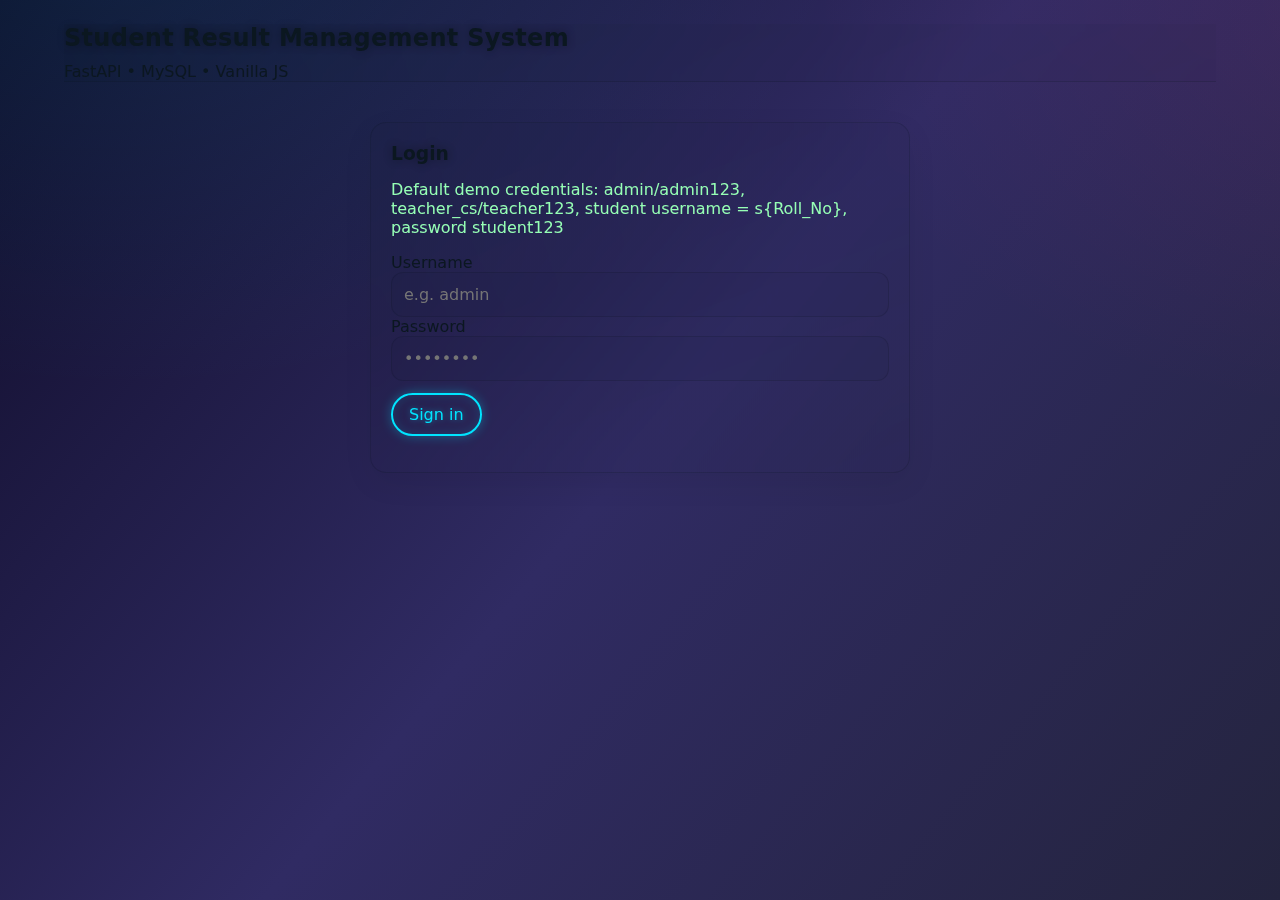
<file: frontend/index.html>
<!doctype html>
<html>
<head>
  <meta charset="utf-8"/>
  <title>SRMS • Login</title>
  <link rel="stylesheet" href="css/neon.css"/>
  <link rel="stylesheet" href="css/styles.css"/>
</head>
<body>
  <div class="blobs">
    <div class="blob"></div><div class="blob"></div><div class="blob"></div>
  </div>
  <div class="container">
    <header class="header">
      <h2 class="brand">Student Result Management System</h2>
      <div class="neon-chip">FastAPI • MySQL • Vanilla JS</div>
    </header>

    <div class="card" style="max-width:540px;margin:40px auto;">
      <h3>Login</h3>
      <p class="notice">Default demo credentials: admin/admin123, teacher_cs/teacher123, student username = s{Roll_No}, password student123</p>
      <div class="row">
        <div style="flex:1;">
          <label>Username</label>
          <input id="username" placeholder="e.g. admin"/>
        </div>
      </div>
      <div class="row">
        <div style="flex:1;">
          <label>Password</label>
          <input id="password" type="password" placeholder="••••••••"/>
        </div>
      </div>
      <div style="margin-top:12px;">
        <button class="neon-btn" onclick="login()">Sign in</button>
      </div>
      <p id="msg"></p>
    </div>
  </div>
  <script src="js/api.js"></script>
  <script src="js/auth.js"></script>
  <script>
    async function login(){
      const u = document.getElementById('username').value.trim();
      const p = document.getElementById('password').value.trim();
      const res = await apiLogin(u,p);
      const token = res?.access_token;
      if(!token){ document.getElementById('msg').textContent='Invalid credentials'; document.getElementById('msg').className='error'; return; }
      localStorage.setItem('token', token);
      // decode role from JWT payload (simple parse)
      const payload = JSON.parse(atob(token.split('.')[1]));
      const role = payload.role;
      if(role === 'admin') location.href = 'admin.html';
      else if(role === 'teacher') location.href = 'teacher.html';
      else location.href = 'student.html';
    }
  </script>
</body>
</html>
</file>
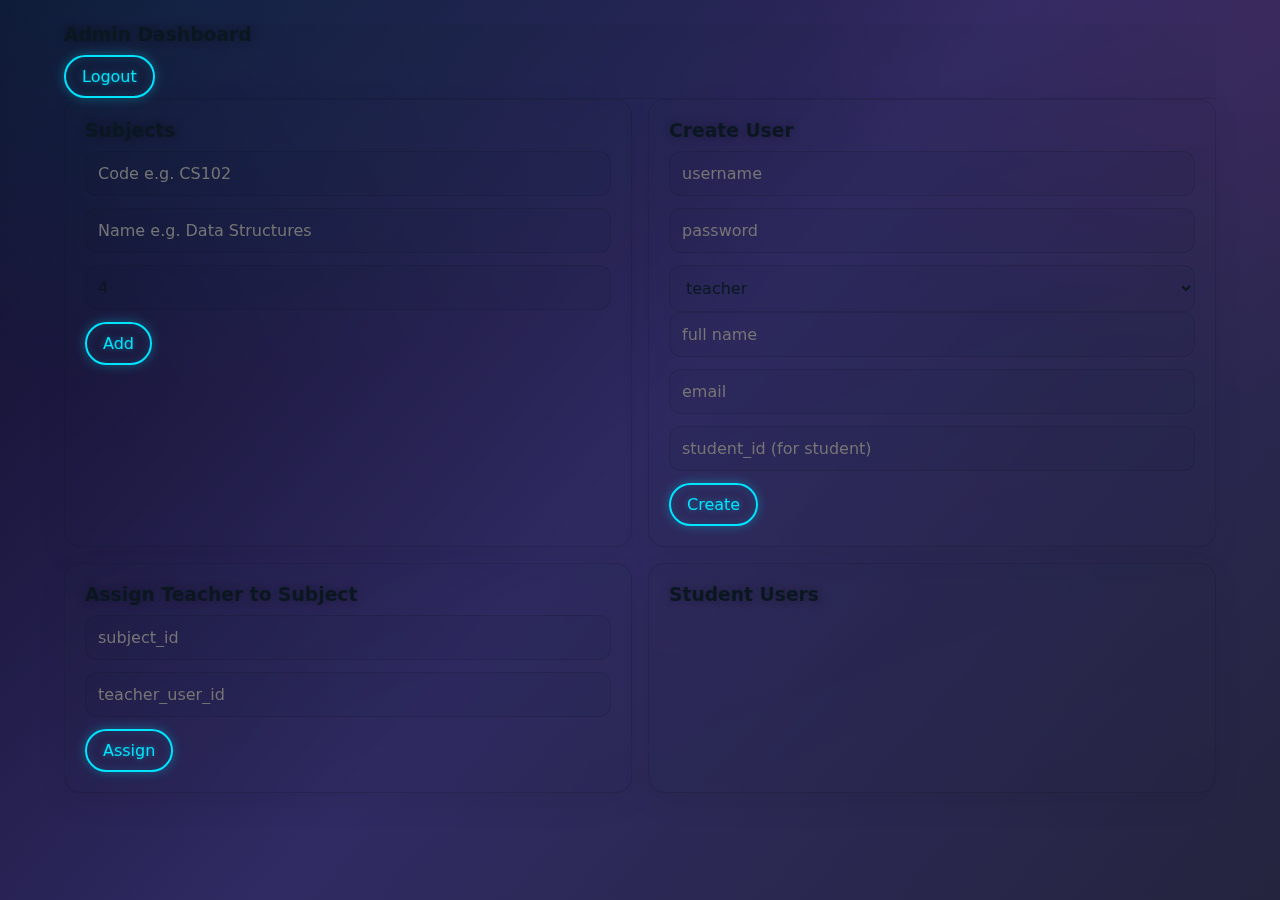
<file: frontend/admin.html>
<!doctype html>
<html>
<head>
  <meta charset="utf-8"/>
  <title>SRMS • Admin</title>
  <link rel="stylesheet" href="css/neon.css"/>
  <link rel="stylesheet" href="css/styles.css"/>
</head>
<body>
  <div class="blobs"><div class="blob"></div><div class="blob"></div><div class="blob"></div></div>
  <div class="container">
    <div class="header">
      <h3>Admin Dashboard</h3>
      <div>
        <button class="neon-btn" onclick="logout()">Logout</button>
      </div>
    </div>

    <div class="grid grid-2">
      <div class="card">
        <h3>Subjects</h3>
        <div class="row">
          <input id="sub_code" placeholder="Code e.g. CS102">
          <input id="sub_name" placeholder="Name e.g. Data Structures">
          <input id="sub_credits" type="number" value="4" min="1" max="6">
          <button class="neon-btn" onclick="createSubject()">Add</button>
        </div>
        <table class="table" id="subjects"></table>
      </div>

      <div class="card">
        <h3>Create User</h3>
        <div class="row">
          <input id="u_username" placeholder="username">
          <input id="u_password" type="password" placeholder="password">
          <select id="u_role">
            <option value="teacher">teacher</option>
            <option value="student">student</option>
            <option value="admin">admin</option>
          </select>
        </div>
        <div class="row">
          <input id="u_full_name" placeholder="full name">
          <input id="u_email" placeholder="email">
          <input id="u_student_id" type="number" placeholder="student_id (for student)">
          <button class="neon-btn" onclick="createUser()">Create</button>
        </div>
      </div>

      <div class="card">
        <h3>Assign Teacher to Subject</h3>
        <div class="row">
          <input id="as_subject_id" type="number" placeholder="subject_id">
          <input id="as_teacher_user_id" type="number" placeholder="teacher_user_id">
          <button class="neon-btn" onclick="assignTeacher()">Assign</button>
        </div>
        <div id="as_msg"></div>
      </div>

      <div class="card">
        <h3>Student Users</h3>
        <table class="table" id="students"></table>
      </div>
    </div>
  </div>
  <script src="js/api.js"></script>
  <script src="js/auth.js"></script>
  <script src="js/admin.js"></script>
</body>
</html>
</file>
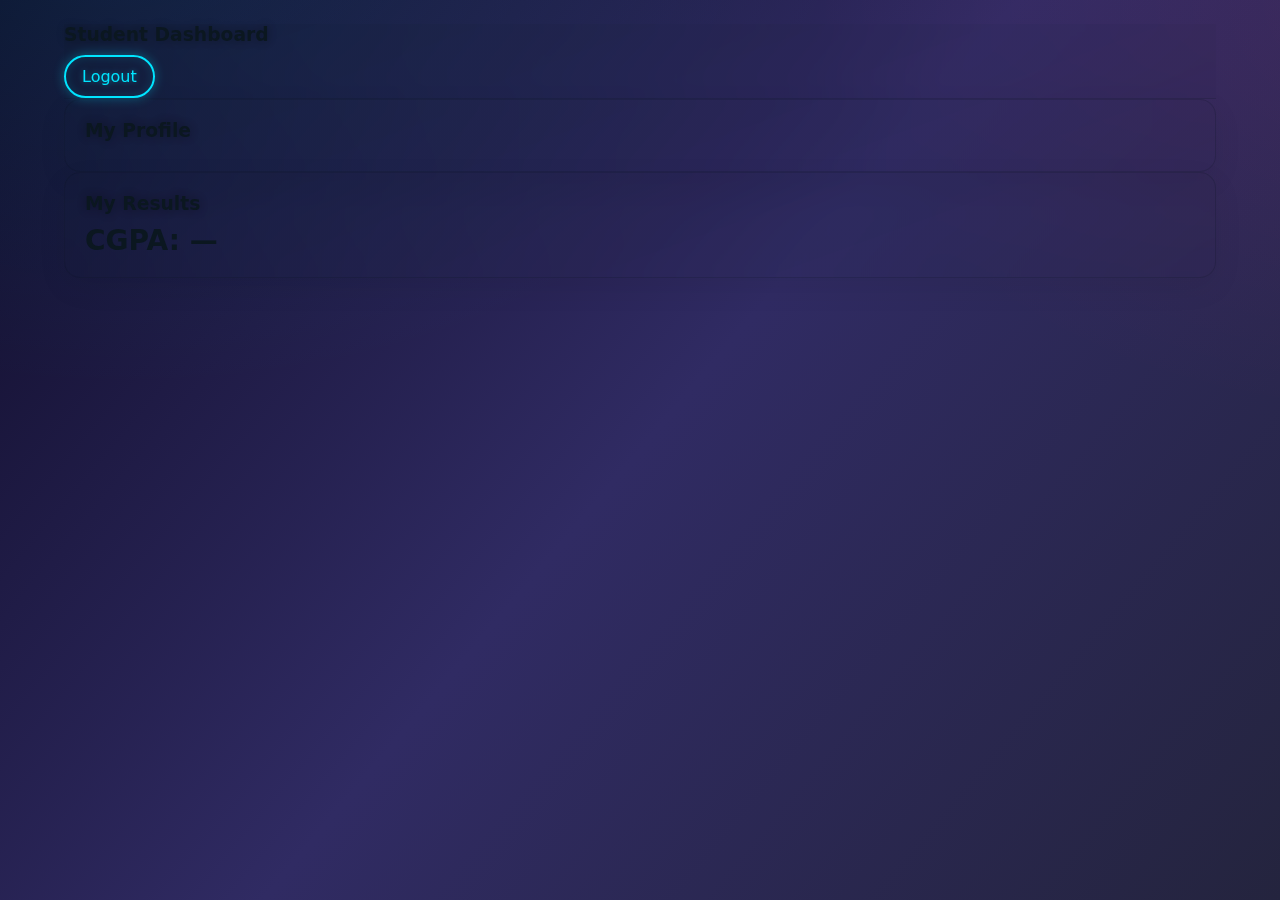
<file: frontend/student.html>
<!doctype html>
<html>
<head>
  <meta charset="utf-8"/>
  <title>SRMS • Student</title>
  <link rel="stylesheet" href="css/neon.css"/>
  <link rel="stylesheet" href="css/styles.css"/>
</head>
<body>
  <div class="blobs"><div class="blob"></div><div class="blob"></div><div class="blob"></div></div>
  <div class="container">
    <div class="header">
      <h3>Student Dashboard</h3>
      <div>
        <button class="neon-btn" onclick="logout()">Logout</button>
      </div>
    </div>

    <div class="card">
      <h3>My Profile</h3>
      <div id="profile"></div>
    </div>

    <div class="card">
      <h3>My Results</h3>
      <div class="row">
        <div class="kpi">CGPA: <span id="cgpa">—</span></div>
      </div>
      <table class="table" id="marks"></table>
    </div>
  </div>
  <script src="js/api.js"></script>
  <script src="js/auth.js"></script>
  <script src="js/student.js"></script>
</body>
</html>
</file>
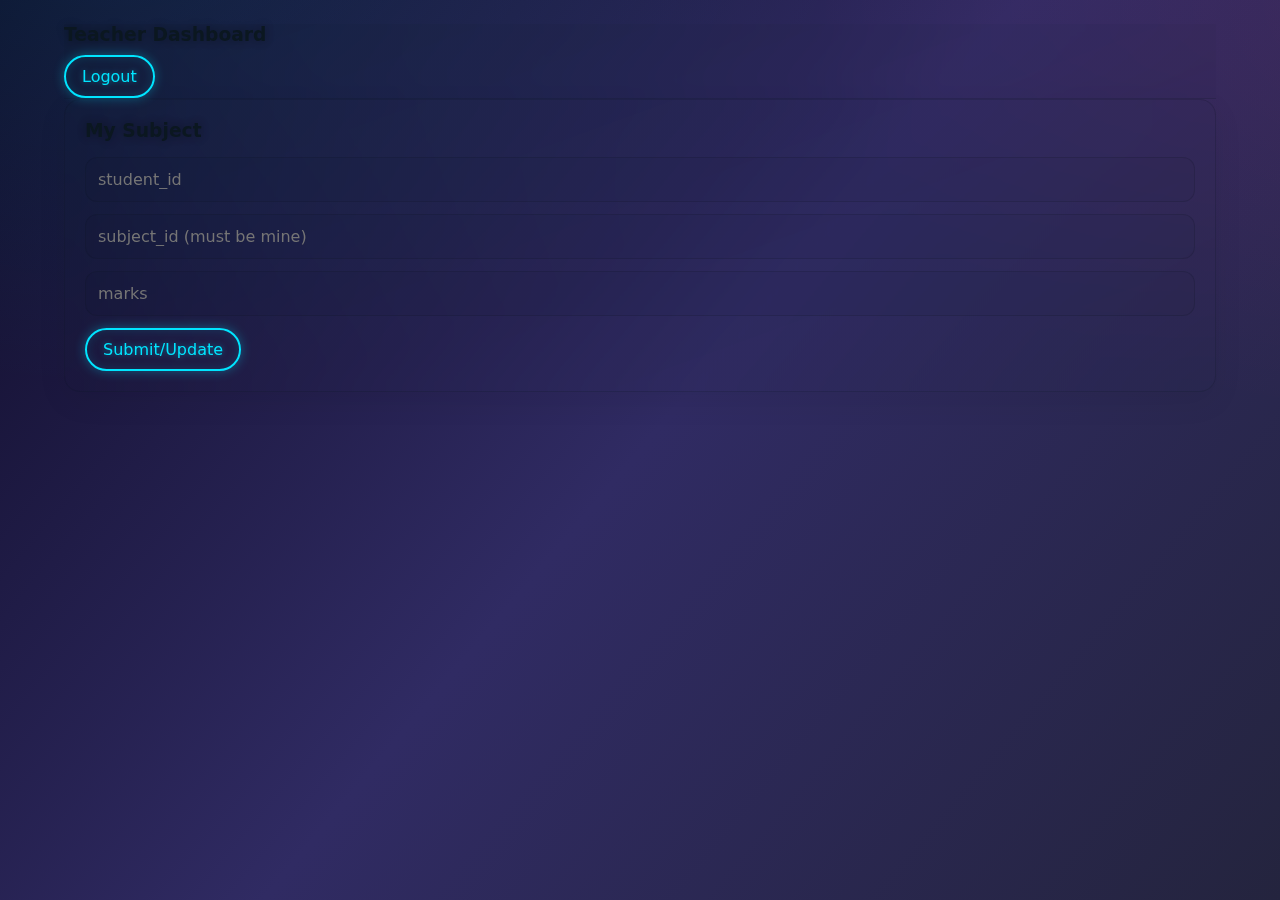
<file: frontend/teacher.html>
<!doctype html>
<html>
<head>
  <meta charset="utf-8"/>
  <title>SRMS • Teacher</title>
  <link rel="stylesheet" href="css/neon.css"/>
  <link rel="stylesheet" href="css/styles.css"/>
</head>
<body>
  <div class="blobs"><div class="blob"></div><div class="blob"></div><div class="blob"></div></div>
  <div class="container">
    <div class="header">
      <h3>Teacher Dashboard</h3>
      <div>
        <button class="neon-btn" onclick="logout()">Logout</button>
      </div>
    </div>
    <div class="card">
      <h3>My Subject</h3>
      <p id="subject"></p>
      <div class="row">
        <input id="t_student_id" type="number" placeholder="student_id">
        <input id="t_subject_id" type="number" placeholder="subject_id (must be mine)">
        <input id="t_marks" type="number" min="0" max="100" placeholder="marks">
        <button class="neon-btn" onclick="submitMark()">Submit/Update</button>
      </div>
      <div id="t_msg"></div>
    </div>
  </div>
  <script src="js/api.js"></script>
  <script src="js/auth.js"></script>
  <script src="js/teacher.js"></script>
</body>
</html>
</file>
<file: frontend/css/neon.css>
/* neon.css — enhanced, reactive, responsive */
:root {
  --bg1: #0f0c29;
  --bg2: #302b63;
  --bg3: #24243e;
  --surface: #ffffff10;
  --surface-2: #ffffff08;
  --border: #ffffff30;
  --text: #e8f6ff;
  --muted: #bcd7e6;
  --neon: #00e5ff;
  --accent: #ff2d95;
  --good: #96ffb5;
  --bad: #ff8aa1;
  --shadow: 0 10px 40px #00000060;
  --radius: 16px;
  --transition: 180ms cubic-bezier(.2,.7,.2,1);
}

@media (prefers-color-scheme: light) {
  :root {
    --text: #0b1720;
    --muted: #3c5666;
    --surface: #0b172010;
    --surface-2: #0b172008;
    --border: #0b17202e;
    --shadow: 0 10px 30px #00000010;
  }
}

* { box-sizing: border-box; }

html, body {
  margin: 0;
  height: 100%;
  color: var(--text);
  font-family: Inter, system-ui, -apple-system, Segoe UI, Roboto, Arial, sans-serif;
  background: radial-gradient(1200px 800px at 10% -10%, #00e5ff18, transparent 60%),
              radial-gradient(1000px 700px at 110% 0%, #ff2d9514, transparent 60%),
              linear-gradient(130deg, var(--bg1), var(--bg2), var(--bg3));
  overflow-x: hidden;
}

a { color: var(--neon); text-decoration: none; }
a:hover { text-decoration: underline; }

.header {
  position: sticky; top: 0; z-index: 20;
  backdrop-filter: blur(10px);
  background: linear-gradient(160deg, var(--surface), var(--surface-2));
  border-bottom: 1px solid var(--border);
}

.nav {
  max-width: 1200px; margin: 0 auto; padding: 12px 20px;
  display: flex; align-items: center; gap: 12px; justify-content: space-between;
}

.brand { display: flex; align-items: center; gap: 10px; font-weight: 800; letter-spacing: .3px; }
.brand .dot { width: 10px; height: 10px; border-radius: 999px; background: var(--neon); box-shadow: 0 0 12px #00e5ff99; }

.nav-links { display: flex; gap: 10px; flex-wrap: wrap; }
.tab {
  display: inline-flex; align-items: center; gap: 8px;
  padding: 8px 12px; border-radius: 12px;
  background: var(--surface-2); border: 1px solid var(--border);
  color: var(--text); transition: transform var(--transition), box-shadow var(--transition), background var(--transition);
}
.tab:hover { transform: translateY(-1px); box-shadow: var(--shadow); background: var(--surface); }

.container { max-width: 1200px; margin: 0 auto; padding: 24px; }

.card {
  position: relative; z-index: 1;
  backdrop-filter: blur(12px);
  background: linear-gradient(160deg, var(--surface), var(--surface-2));
  border: 1px solid var(--border);
  border-radius: var(--radius);
  padding: 20px;
  box-shadow: var(--shadow);
  transition: transform var(--transition), background var(--transition), border-color var(--transition);
}
.card:hover { transform: translateY(-1px); border-color: #ffffff55; }

h1, h2, h3 { margin: 0 0 10px; text-shadow: 0 0 10px #00000055; }
.subtle { color: var(--muted); font-size: 14px; }

.grid { display: grid; gap: 16px; }
.grid-2 { grid-template-columns: repeat(2, minmax(0, 1fr)); }
.grid-3 { grid-template-columns: repeat(3, minmax(0, 1fr)); }
@media (max-width: 900px) { .grid-3 { grid-template-columns: 1fr 1fr; } }
@media (max-width: 700px) { .grid-2, .grid-3 { grid-template-columns: 1fr; } }

.table { width: 100%; border-collapse: collapse; border-radius: 12px; overflow: hidden; }
.table th, .table td { padding: 12px 10px; border-bottom: 1px solid var(--border); text-align: left; }
.table thead th { position: sticky; top: 0; background: linear-gradient(160deg, var(--surface), var(--surface-2)); }

input, select, button, textarea {
  font: inherit; color: var(--text);
  border-radius: 12px; border: 1px solid var(--border);
}
input, select, textarea {
  width: 100%; padding: 12px; background: var(--surface-2); outline: none;
  transition: border-color var(--transition), box-shadow var(--transition), background var(--transition);
}
input:focus, select:focus, textarea:focus { border-color: var(--neon); box-shadow: 0 0 0 3px #00e5ff33; background: var(--surface); }

.btn, .neon-btn {
  display: inline-flex; align-items: center; justify-content: center; gap: 8px;
  padding: 10px 16px; border-radius: 999px; cursor: pointer; background: transparent; color: var(--neon);
  border: 2px solid var(--neon); text-shadow: 0 0 6px #00e5ff77; box-shadow: 0 0 12px #00e5ff55, inset 0 0 12px #00e5ff22;
  transition: transform var(--transition), box-shadow var(--transition), background var(--transition);
}
.btn:hover, .neon-btn:hover { transform: translateY(-1px); box-shadow: 0 0 18px #00e5ffaa, inset 0 0 18px #00e5ff33; }
.btn.secondary { border-color: var(--accent); color: var(--accent); box-shadow: 0 0 12px #ff2d9555, inset 0 0 12px #ff2d9522; }

.badge { display: inline-flex; align-items: center; gap: 8px; padding: 6px 10px; border-radius: 999px; border: 1px solid var(--border); background: var(--surface-2); }
.notice { color: var(--good); }
.error { color: var(--bad); }

.footer { opacity: .8; text-align: center; padding: 20px 0; font-size: 13px; }

.skeleton { position: relative; overflow: hidden; background: #ffffff12; border-radius: 10px; }
.skeleton::after {
  content: ""; position: absolute; inset: 0; transform: translateX(-100%);
  background: linear-gradient(90deg, transparent, #ffffff20, transparent);
  animation: shimmer 1.2s infinite;
}
@keyframes shimmer { 100% { transform: translateX(100%); } }

.ripple { position: relative; overflow: hidden; }
.ripple::after {
  content: ""; position: absolute; inset: 0; background: radial-gradient(circle at var(--rx,50%) var(--ry,50%), #00e5ff33, transparent 40%);
  opacity: 0; transition: opacity .6s ease;
}
.ripple.rippling::after { opacity: 1; }

@media (prefers-reduced-motion: reduce) {
  .btn, .neon-btn, .card, .tab { transition: none; }
  .skeleton::after { animation: none; }
}
</file>
<file: frontend/css/styles.css>
/* styles.css — base utilities */
.container { max-width: 1200px; margin: 0 auto; padding: 24px; }
.section { margin: 16px 0; }
.row { display: flex; gap: 12px; align-items: center; flex-wrap: wrap; }
.kpi { font-size: 28px; font-weight: 700; }
.tag { padding: 4px 8px; border-radius: 8px; background: #ffffff18; border: 1px solid #ffffff30; }
.center { display: grid; place-items: center; }
.hidden { display: none !important; }
.sticky { position: sticky; top: 68px; z-index: 10; }
</file>
